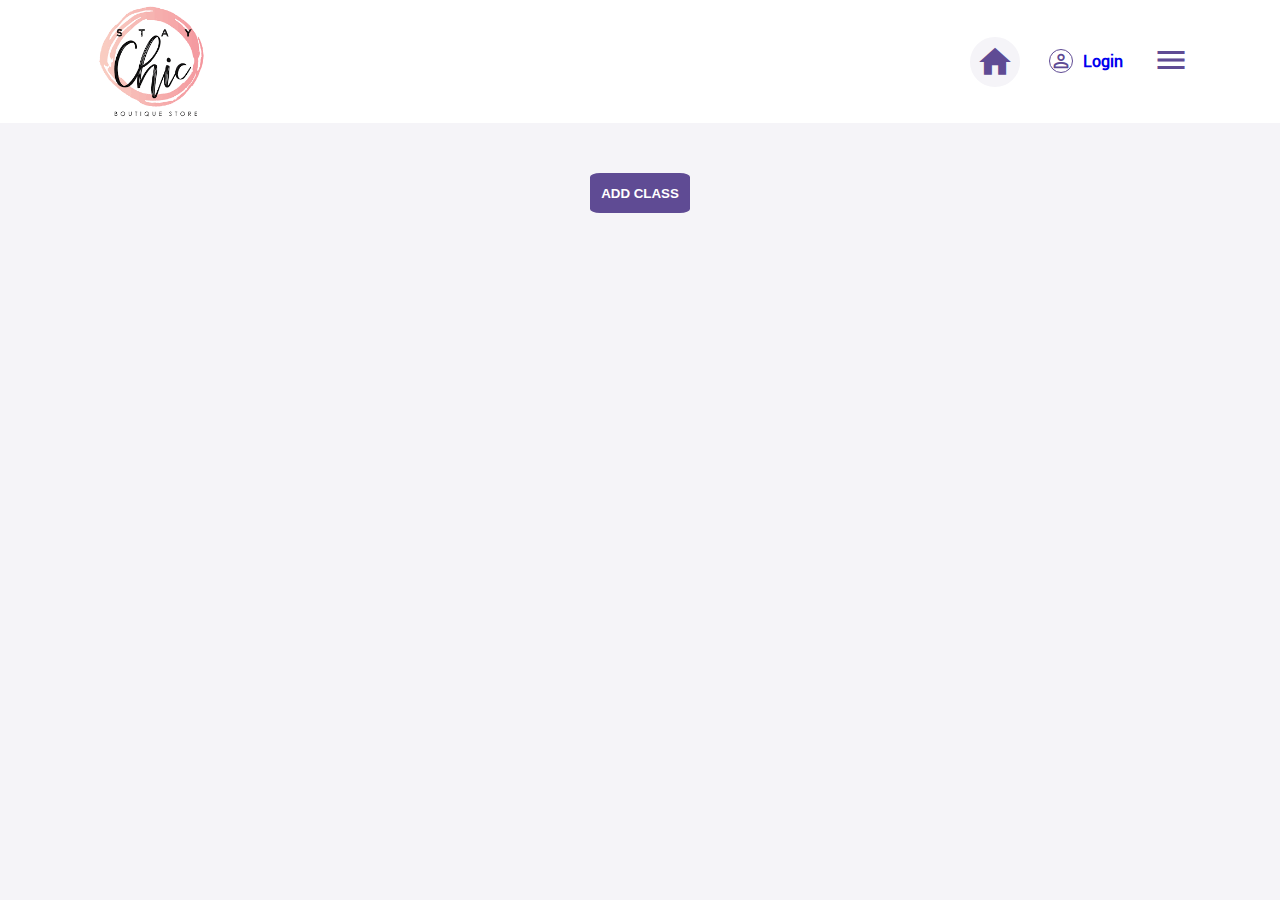
<file: index.html>
<!DOCTYPE html><html lang="en"><head><meta charset="UTF-8"><meta name="viewport" content="width=device-width, initial-scale=1.0"><title>Stay chick</title><link rel="icon" href="stay-chick.54b71198.png"><link href="https://fonts.googleapis.com/icon?family=Material+Icons" rel="stylesheet"><link rel="stylesheet" href="main.5456d22f.css"></head><body> <header class="header" id="header"> <img src="stay-chick.54b71198.png" alt="Stay Chick Logo" class="header__logo"> <nav class="header__nav nav"> <ul class="nav__list"> <li class="nav__item nav__item--smallvw"> <a class="nav__link" href="#"> <span class="material-icons nav__icon nav__icon--grey">home</span> </a> </li> <li class="nav__item nav__item--logged nav__item--smallvw"> <a class="nav__link" href="#"> <span class="material-icons nav__icon nav__icon--green">edit</span> </a> </li> <li class="nav__item nav__item--logged nav__item--smallvw"> <a class="nav__notifications" href="#"> <span class="material-icons nav__icon nav__icon--grey">notifications_none</span> <span class="nav__notification">3</span> </a> </li> <li class="nav__item"> <a class="nav__link" href="#"> <p class="nav__login"> <span class="material-icons nav__icon nav__icon--circle">person_outline</span> <span class="nav__word nav__item--smallvw">Login</span> </p> </a> </li> <li class="nav__item nav__item--logged"> <a class="nav__link" href="#"> <img src="person-photo.92bd074f.png" alt="personal photo" class="nav__img"> </a> </li> <li class="nav__item"> <a class="nav__link--menu" href="menu"> <span class="material-icons nav__icon nav__icon--menu">menu</span> </a> </li> </ul> </nav> </header> <button class="button">Add class</button> <script type="text/javascript" src="main.dfeec53f.js"></script> </body></html>
</file>
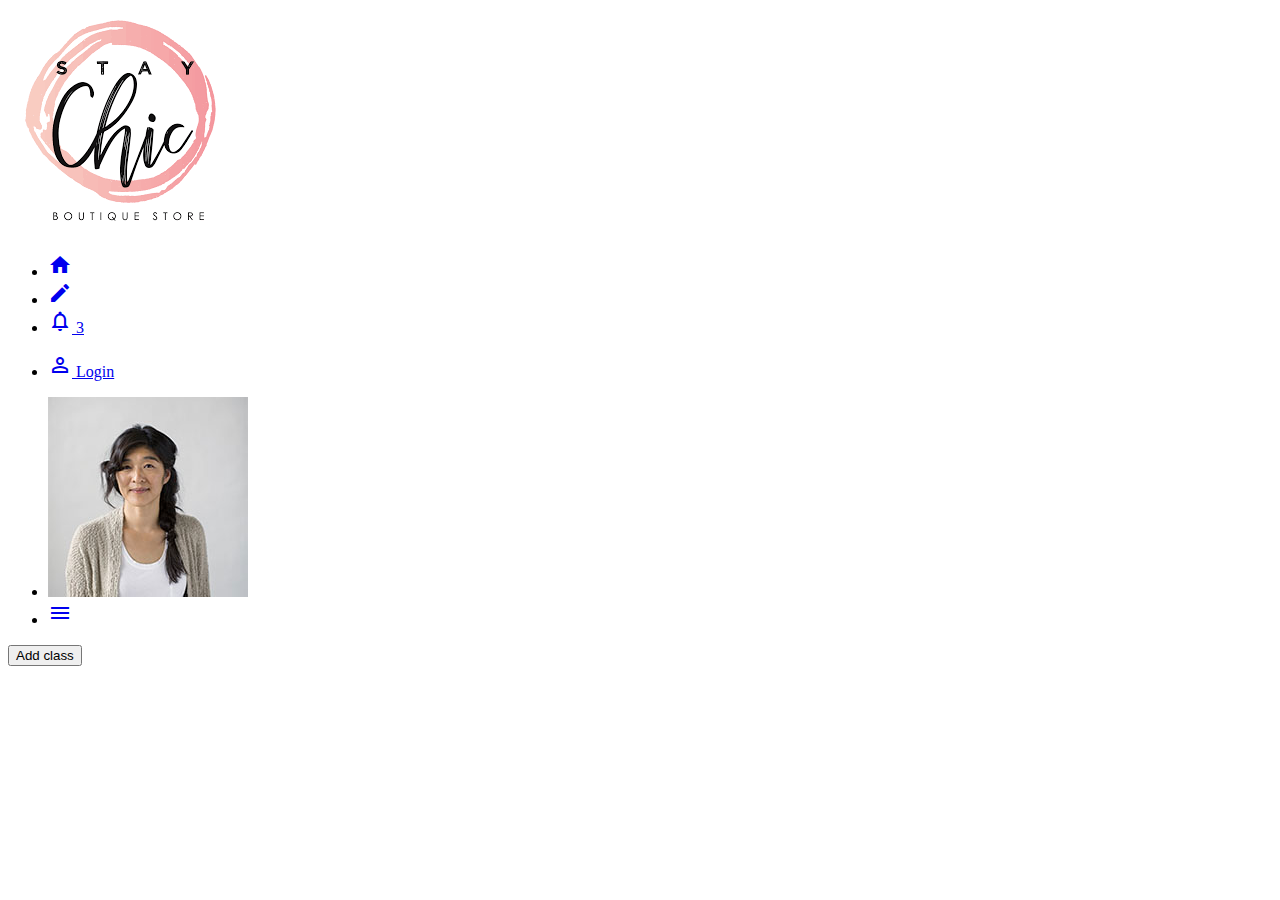
<file: src/index.html>
<!DOCTYPE html>
<html lang="en">
  <head>
    <meta charset="UTF-8">
    <meta name="viewport" content="width=device-width, initial-scale=1.0">
    <title>Stay chick</title>
    <link rel="icon" href="images/stay-chick.png">
    <link href="https://fonts.googleapis.com/icon?family=Material+Icons"
      rel="stylesheet">
    <link rel="stylesheet" href="./styles/main.scss">
  </head>
  <body>
    <header class="header" id="header">
      <img
        src="images/stay-chick.png"
        alt="Stay Chick Logo"
        class="header__logo"
      >
      <nav class="header__nav nav">
        <ul class="nav__list">
          <li class="nav__item nav__item--smallvw">
            <a class="nav__link" href="#">
              <span class="material-icons nav__icon nav__icon--grey">home</span>
            </a>
          </li>
          <li class="nav__item nav__item--logged nav__item--smallvw">
            <a class="nav__link" href="#">
              <span class="material-icons nav__icon nav__icon--green">edit</span>
            </a>
          </li>
          <li class="nav__item nav__item--logged nav__item--smallvw">
            <a class="nav__notifications" href="#">
              <span class="material-icons nav__icon nav__icon--grey">notifications_none</span>
              <span class="nav__notification">3</span>
            </a>
          </li>
          <li class="nav__item">
            <a class="nav__link" href="#">
              <p class="nav__login">
                <span class="material-icons nav__icon nav__icon--circle">person_outline</span>
                <span class="nav__word nav__item--smallvw">Login</span>
              </p>
            </a>
          </li>
          <li class="nav__item nav__item--logged">
            <a class="nav__link" href="#">
              <img
                src="images/person-photo.png"
                alt="personal photo"
                class="nav__img"
              >
            </a>
          </li>
          <li class="nav__item">
            <a class="nav__link--menu" href="menu">
              <span class="material-icons nav__icon nav__icon--menu">menu</span>
            </a>
          </li>
        </ul>
      </nav>
    </header>

    <button class="button">Add class</button>

    <script type="text/javascript" src="scripts/main.js"></script>
  </body>
</html>
</file>
<file: main.5456d22f.css>
@font-face{font-family:Roboto;src:url(Roboto-Regular-webfont.1b7be813.woff) format("woff");font-weight:400;font-style:normal}*{box-sizing:border-box}html{font-family:Roboto,Arial,sans-serif;scroll-behavior:smooth}body,h1,h2,h3,li,p,ul{margin:0}body{background:#f5f4f8}.header{display:flex;justify-content:space-between;align-items:center;padding:0 5vw;background-color:#fff}@media (min-width:900px){.header{padding:0 7vw}}.header__logo{height:78px}@media (min-width:900px){.header__logo{height:123px}}.logged .nav__item--logged{display:block}.logged .nav__item--smallvw,.logged .nav__login{display:none}@media (min-width:900px){.logged .nav__item--smallvw{display:block}}.logged .nav__link{margin-right:15px}.logged .nav__link--menu{margin-right:0}.nav__list{display:flex;align-items:center;list-style:none}.nav__item--smallvw{display:none}@media (min-width:900px){.nav__item--smallvw{display:block}}.nav__item--logged{display:none}.nav__link{margin-right:29px;text-decoration:none}.nav__img{height:46px;margin-right:0;border-radius:50%;transition:transform .5s}.nav__img:hover{transform:scale(1.2)}@media (min-width:900px){.nav__img{margin-right:15px;height:50px}}.nav__login{display:flex;margin-right:15px;align-items:center;padding-top:20px;transition:color .5s}.nav__login:hover{color:#2c162c}@media (min-width:900px){.nav__login{margin-right:29px}}.nav__notifications{position:relative}.nav__notification{content:"3";position:absolute;right:calc(50% - 34px);top:calc(50% - 42px);display:flex;width:22px;height:22px;justify-content:center;align-items:center;background-color:#eb0061;color:#fff;font-size:14px;border-radius:50%}.nav__icon{font-size:48px;color:#5f4b94;border:1px solid transparent;border-radius:50%;transition:color .5s}.nav__icon:hover{color:#2c162c}.nav__icon--grey{background-color:#f5f4f8;font-size:38px;border:6px solid #f5f4f8}.nav__icon--green{background-color:#00d99c;font-size:38px;color:#fff;border:6px solid transparent}.nav__icon--menu{font-size:36px}.nav__icon--circle{font-size:22px;border:1px solid #5f4b94}.nav__icon--circle:hover{border-color:#2c162c}.nav__word{padding-left:10px;font-size:16px;font-weight:600}.button{display:flex;align-items:center;justify-content:center;margin:50px auto;height:40px;width:100px;color:#fff;background-color:#5f4b94;text-transform:uppercase;font-weight:700;border:5px solid transparent;border-radius:10%;outline:none;transition:color .5s,border .5s,background-color .5s}.button:hover{color:#5f4b94;background-color:#f5f4f8;border:5px solid #5f4b94}
/*# sourceMappingURL=main.5456d22f.css.map */
</file>
